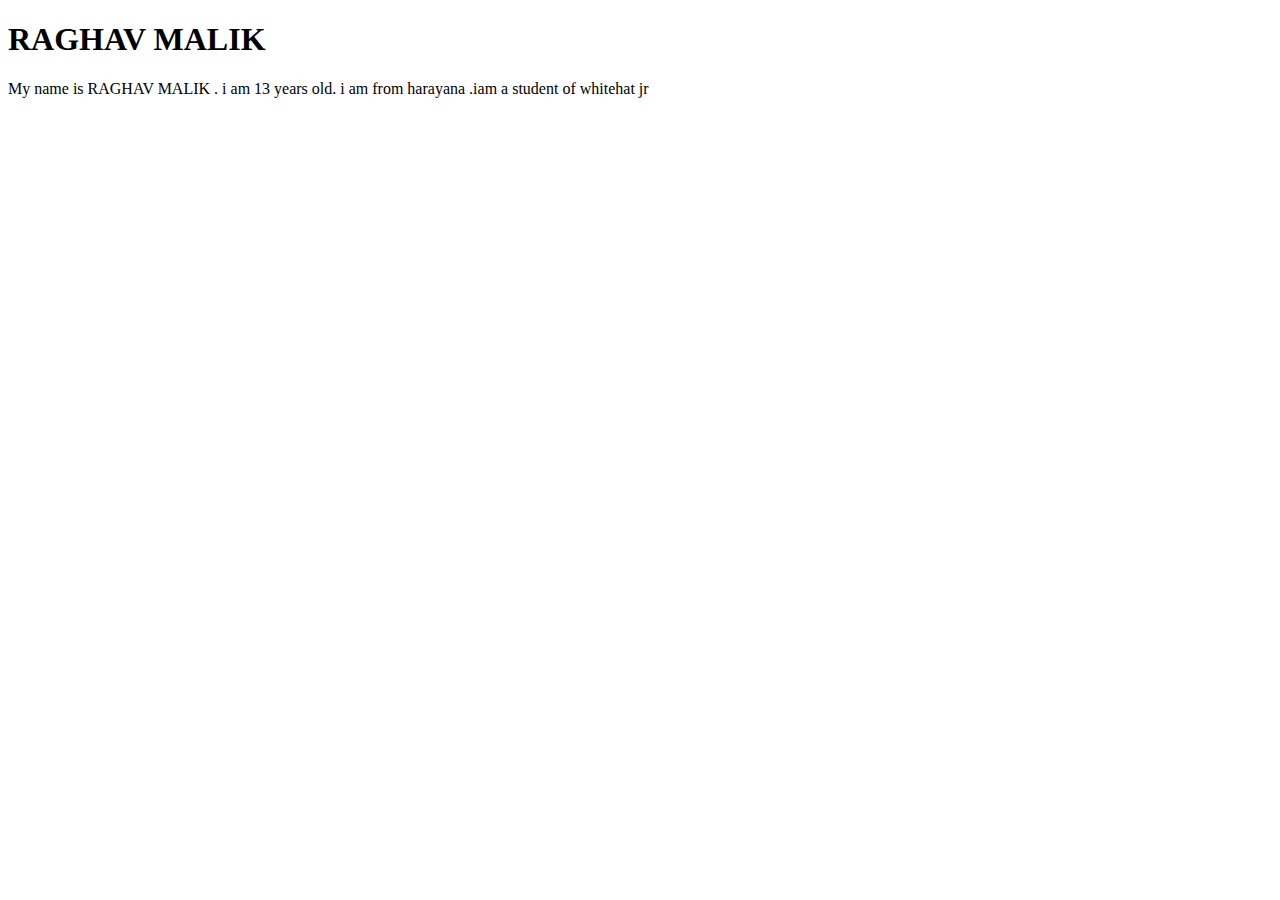
<file: aboutme.html>
<!DOCTYPE html>
<html>

<head>
<title> About me</title>

</head>
<body>
    <h1>RAGHAV MALIK</h1>
    <p> My name is RAGHAV MALIK . i am 13 years old. i am from harayana .iam a student of whitehat jr</p>
</body>
</html>
</file>
